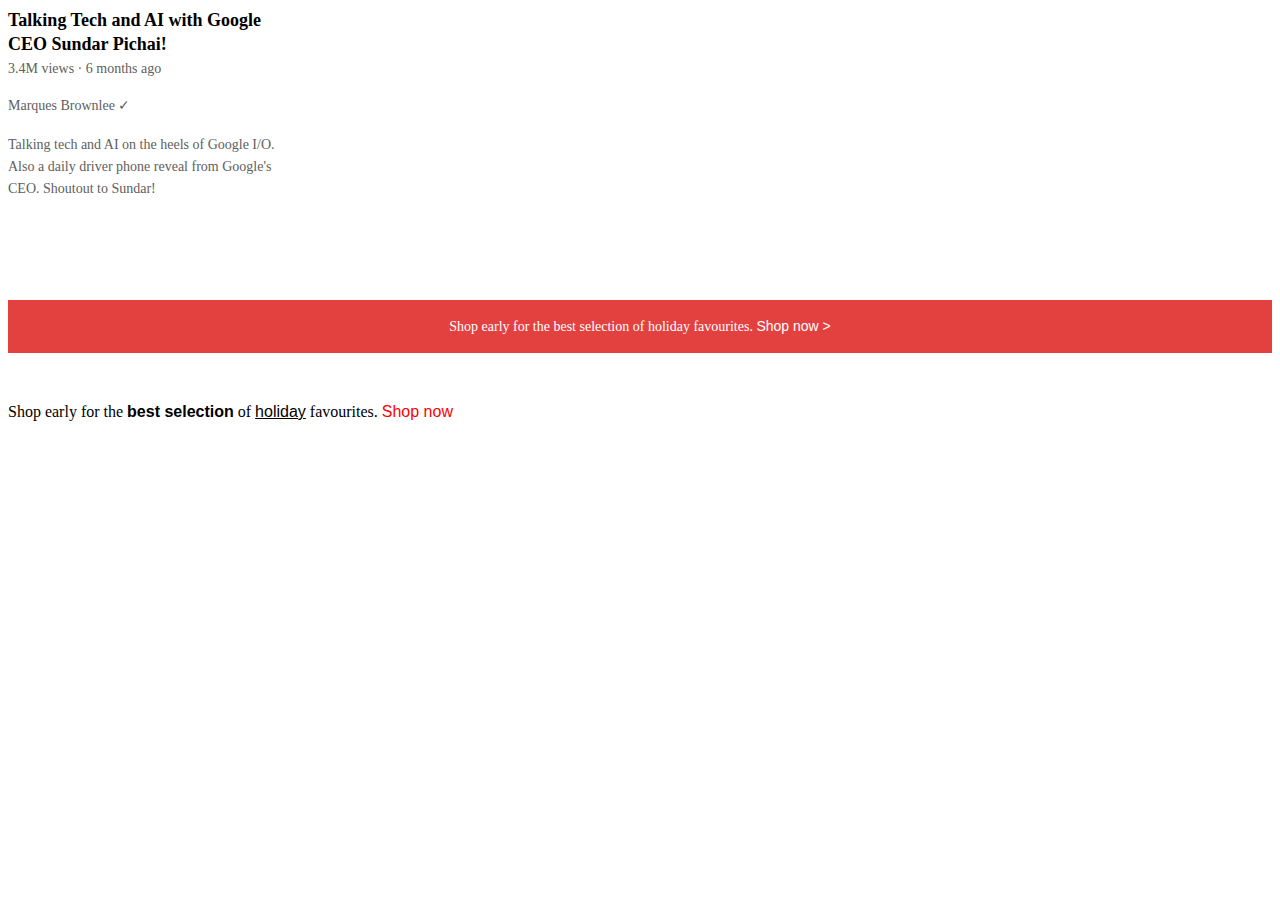
<file: Html-css-practice/lesson 5/text.html>
<!DOCTYPE html>
<html>
  <head>
    <title>Text Practice</title>
    <link rel="stylesheet" href="styles/text.css">
  </head>
  <body>
    <p class="video-title">
      Talking Tech and AI with Google CEO Sundar Pichai!
    </p>

    <p class="video-stats">
      3.4M views &#183; 6 months ago
    </p>

    <p class="video-author">
      Marques Brownlee &#10003;
    </p>

    <p class="video-description">
      Talking tech and AI on the heels of Google I/O. Also a daily driver phone reveal from Google's CEO. Shoutout to Sundar!
    </p>

    <p class="apple-text">
      Shop early for the best selection of holiday favourites. <span class="shop-link">Shop now &#62;</span>
    </p>

    <p>
      Shop early for the <strong>best selection</strong> of <u>holiday</u> favourites. <span class="span-example">Shop now</span>
    </p>
  </body>
</html>
</file>
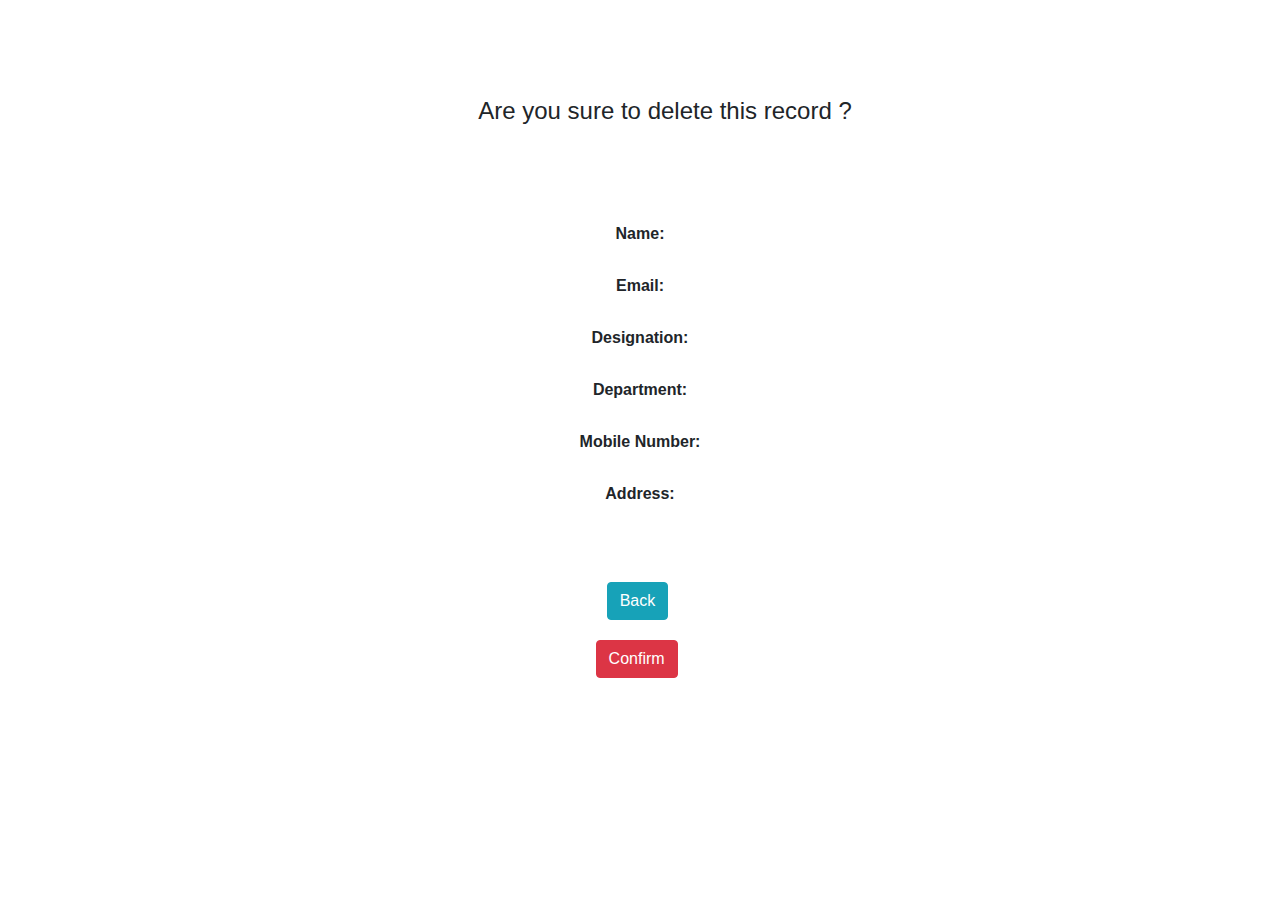
<file: mvc/target/classes/templates/confirm-delete.html>
<!DOCTYPE html>
<html lang="en" xmlns:th="http://www.thymeleaf.org">
<head>
  <meta charset="UTF-8">
  <title>Employee Management System</title>
  <link rel="stylesheet" href="https://maxcdn.bootstrapcdn.com/bootstrap/4.5.2/css/bootstrap.min.css">
  <style>
    h4{
      position: absolute;
      margin-top: -670px;
      margin-left: 50px;
    }
    body {
      display: flex;
      justify-content: center;
      align-items: center;
      height: 100vh;
    }
    .employee-info {
      margin-bottom: 20px;
      text-align: center;
    }
    label {
      font-weight: bold;
    }
    p {
      margin-bottom: 5px;
    }
    #back {

      margin-left: 47%;
    }
    #Confirm {
      margin-left: 46%;
      margin-top: 20px;
    }
  </style>
</head>
<body>
<h4>Are you sure to delete this record ?</h4>
<div class="container">
  <div class="employee-info">
    <label>Name:</label>
    <p th:text="${employee.name}"></p>
  </div>
  <div class="employee-info">
    <label>Email:</label>
    <p th:text="${employee.email}"></p>
  </div>
  <div class="employee-info">
    <label>Designation:</label>
    <p th:text="${employee.designation}"></p>
  </div>
  <div class="employee-info">
    <label>Department:</label>
    <p th:text="${employee.department}"></p>
  </div>
  <div class="employee-info">
    <label>Mobile Number:</label>
    <p th:text="${employee.mobileNumber}"></p>
  </div>
  <div class="employee-info">
    <label>Address:</label>
    <p th:text="${employee.address}"></p>
  </div><br><br>
  <a th:href="@{/home}" id="back" class="btn btn-info">Back</a><br>
  <a th:href="@{/confirm-delete/{id}(id=${employee.id})}" id="Confirm" class="btn btn-danger">Confirm</a>
</div>
</body>
</html>
</file>
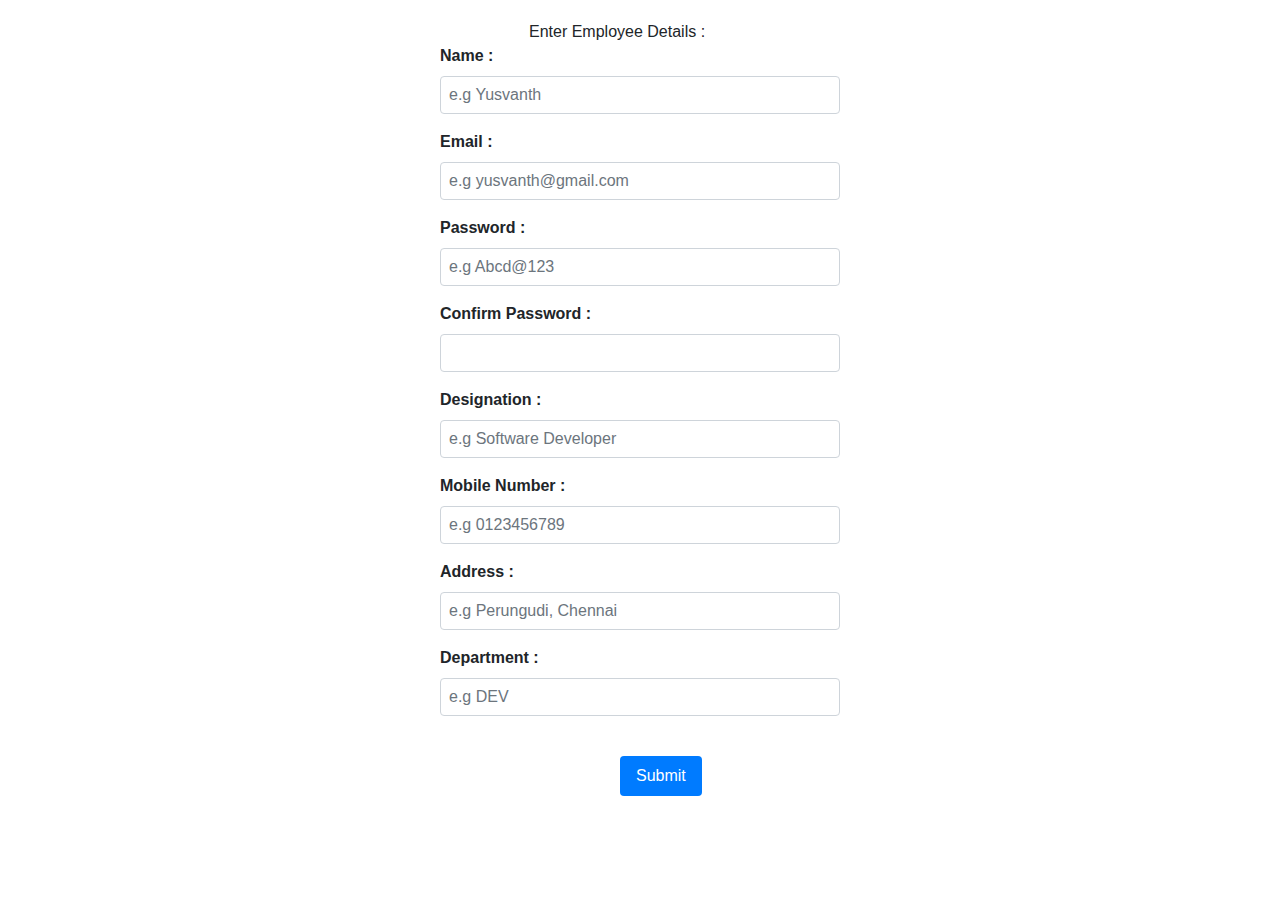
<file: mvc/target/classes/templates/create-employee.html>
<!DOCTYPE html>
<html lang="en" xmlns:th="http://www.thymeleaf.org">
<head>
    <meta charset="UTF-8">
    <title>Employee Management System</title>
    <link rel="stylesheet" href="https://maxcdn.bootstrapcdn.com/bootstrap/4.5.2/css/bootstrap.min.css">
    <style>
        body {
            padding: 20px;
        }
        form {
            max-width: 400px;
            margin: 0 auto;
        }
        label {
            font-weight: bold;
        }
        input[type="text"] {
            width: 100%;
            padding: 8px;
            margin-bottom: 10px;
            border: 1px solid #ced4da;
            border-radius: 4px;
            box-sizing: border-box;
        }
        input[type="submit"] {
            padding: 8px 16px;
            background-color: #007bff;
            color: #fff;
            border: none;
            border-radius: 4px;
            cursor: pointer;
            margin-left: 45%;
        }
        p.error-message {
            color: #dc3545;
            margin-top: 10px;
        }
        .heading{
            margin-left: 40%;
        }
    </style>
</head>
<body>
<div class="container">
    <div class="heading">Enter Employee Details :</div>
    <form action="#" th:action="@{/validate-employee}" method="post" th:object="${employee}">
        <div class="form-group">
            <label for="name">Name :</label>
            <input type="text" class="form-control" placeholder="e.g Yusvanth" th:field="*{name}" name="name" id="name">
        </div>
        <div class="form-group">
            <label for="email">Email :</label>
            <input type="text" class="form-control" placeholder="e.g yusvanth@gmail.com" th:field="*{email}" name="email" id="email">
        </div>
        <div class="form-group">
            <label for="password">Password :</label>
            <input type="text" class="form-control" placeholder="e.g Abcd@123" th:field="*{password}" name="password" id="password">
        </div>
        <div class="form-group">
            <label for="confirmPassword">Confirm Password :</label>
            <input type="text" class="form-control" placeholder="" th:field="*{confirmPassword}" name="confirmPassword" id="confirmPassword">
        </div>
        <div class="form-group">
            <label for="designation">Designation :</label>
            <input type="text" class="form-control" placeholder="e.g Software Developer" th:field="*{designation}" name="designation" id="designation">
        </div>
        <div class="form-group">
            <label for="mobileNumber">Mobile Number :</label>
            <input type="text" class="form-control" placeholder="e.g 0123456789" th:field="*{mobileNumber}" name="mobileNumber" id="mobileNumber">
        </div>
        <div class="form-group">
            <label for="address">Address :</label>
            <input type="text" class="form-control" placeholder="e.g Perungudi, Chennai" th:field="*{address}" name="address" id="address">
        </div>
        <div class="form-group">
            <label for="department">Department :</label>
            <input type="text" class="form-control" placeholder="e.g DEV" th:field="*{department}" name="department" id="department">
        </div>
        <p class="error-message" th:text="${errorMsg}"></p>
        <br>
        <input type="submit" class="btn btn-primary" value="Submit">
    </form>
</div>
</body>
</html>
</file>
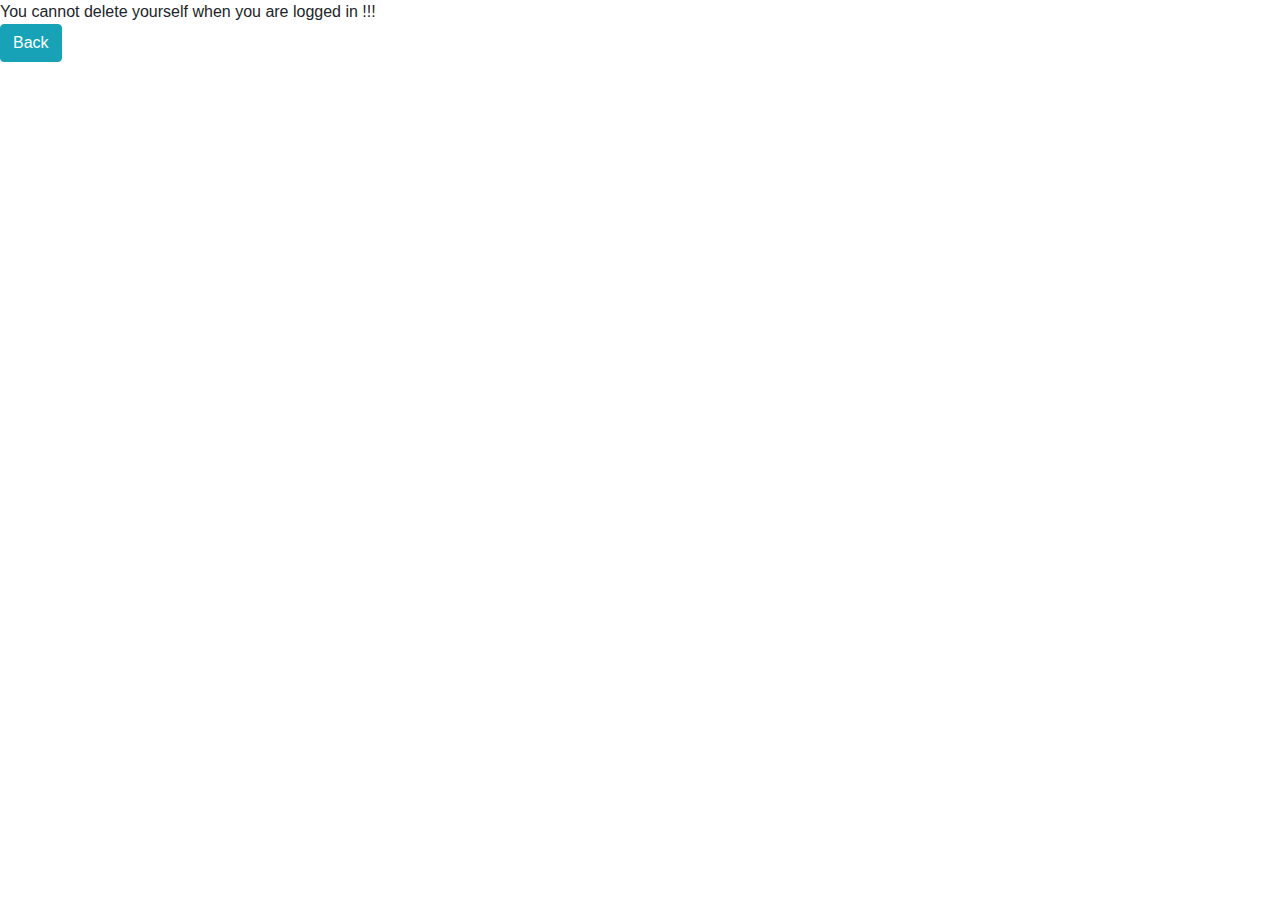
<file: mvc/target/classes/templates/Error-page.html>
<!DOCTYPE html>
<html lang="en" xmlns:th="http://www.thymeleaf.org">
<head>
    <meta charset="UTF-8">
    <title>Error</title>
    <link rel="stylesheet" href="https://maxcdn.bootstrapcdn.com/bootstrap/4.5.2/css/bootstrap.min.css">
</head>
<body>
You cannot delete yourself when you are logged in !!!
<br><a th:href="@{/home}" id="back" class="btn btn-info">Back</a>
</body>
</html>
</file>
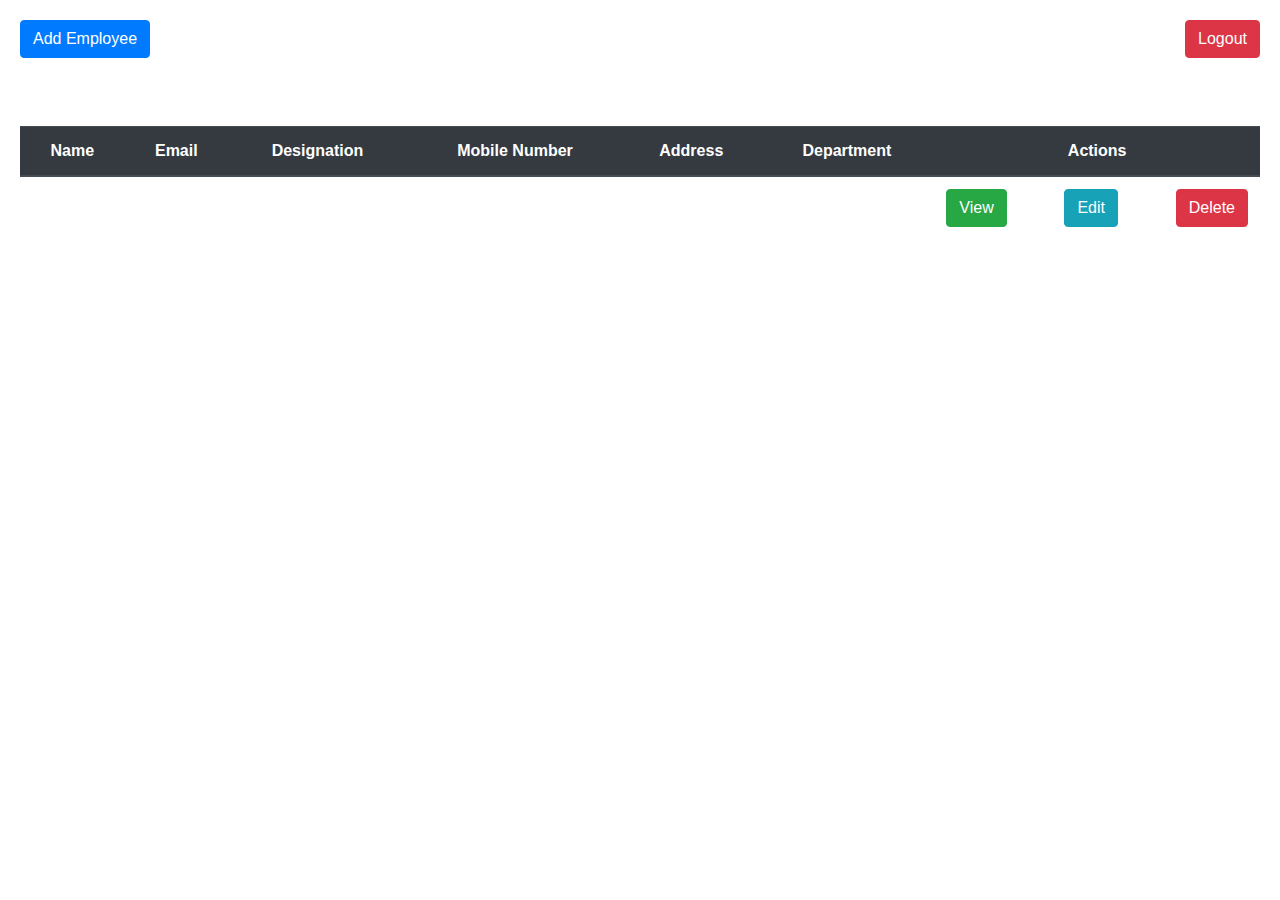
<file: mvc/target/classes/templates/home.html>
<!DOCTYPE html>
<html lang="en" xmlns:th="http://www.thymeleaf.org">
<head>
    <meta charset="UTF-8">
    <title>Employee Management System</title>
    <link rel="stylesheet" href="https://maxcdn.bootstrapcdn.com/bootstrap/4.5.2/css/bootstrap.min.css">
    <style>
        body {
            padding: 20px;
        }
        table {
            margin-top: 20px;
        }
        th, td {
            padding: 10px;
            text-align: center;
        }
        .actions {
            display: flex;
            justify-content: space-between;
        }
    </style>
</head>
<body>
<div class="d-flex justify-content-between">
    <a class="btn btn-primary" th:href="@{/create}">Add Employee</a>
    <a class="btn btn-danger" th:href="@{/logout}">Logout</a>
</div>
<br>
<br>
<table class="table">
    <thead class="thead-dark">
    <tr>
        <th>Name</th>
        <th>Email</th>
        <th>Designation</th>
        <th>Mobile Number</th>
        <th>Address</th>
        <th>Department</th>
        <th>Actions</th>
    </tr>
    </thead>
    <tbody>
    <tr th:each="employee : ${employees}">
        <td th:text="${employee.name}"></td>
        <td th:text="${employee.email}"></td>
        <td th:text="${employee.designation}"></td>
        <td th:text="${employee.mobileNumber}"></td>
        <td th:text="${employee.address}"></td>
        <td th:text="${employee.department}"></td>
        <td>
            <div class="actions">
                <a class="btn btn-success" th:href="@{/view/{id}(id=${employee.id})}">View</a>
                <a class="btn btn-info" th:href="@{/edit/{id}(id=${employee.id})}">Edit</a>
                <a class="btn btn-danger" th:href="@{/delete/{id}(id=${employee.id})}">Delete</a>
            </div>
        </td>
    </tr>
    </tbody>
</table>

</body>
</html>
</file>
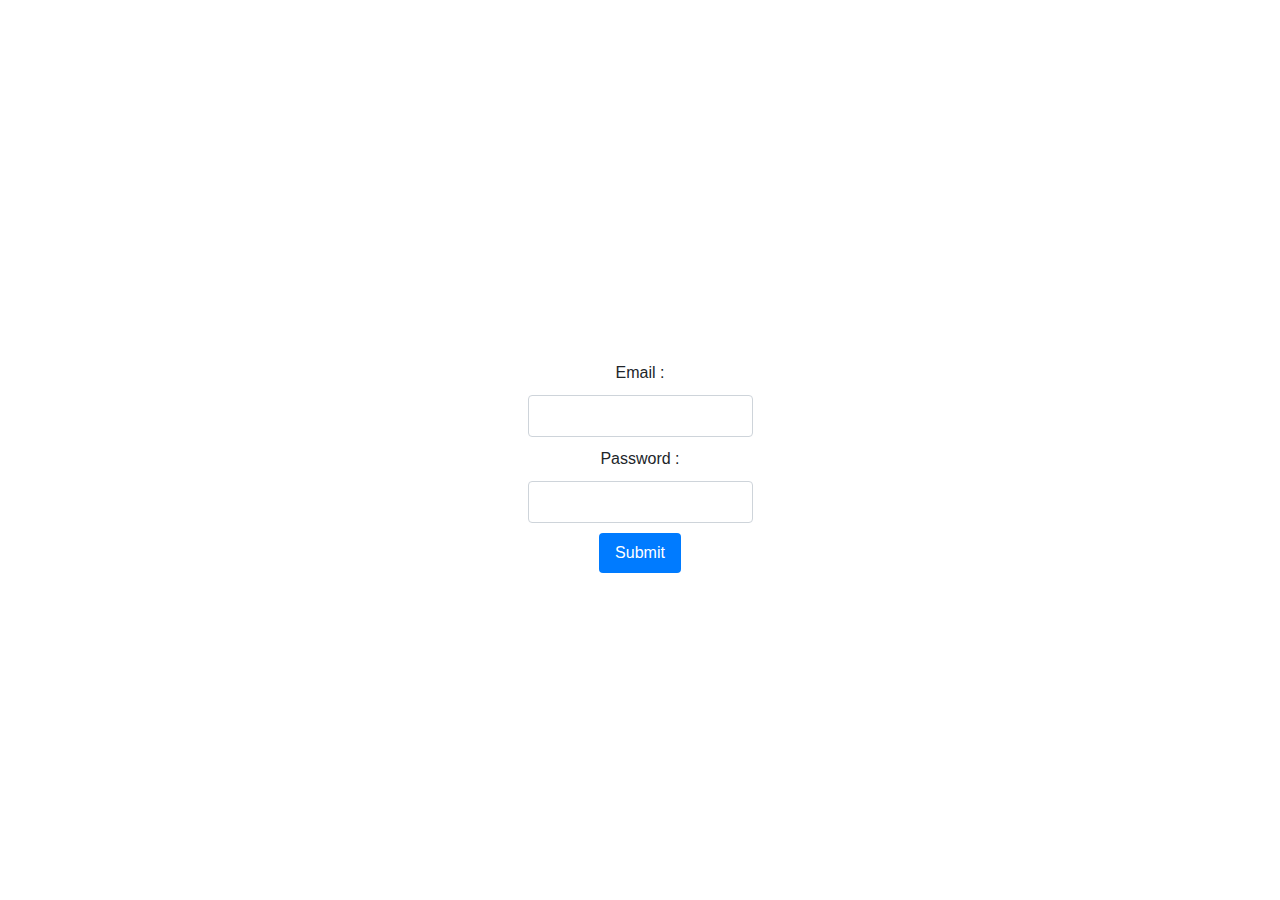
<file: mvc/target/classes/templates/login.html>
<!DOCTYPE html>
<html lang="en" xmlns:th="http://www.thymeleaf.org">
<head>
    <meta charset="UTF-8">
    <title>Title</title>
    <link rel="stylesheet" href="https://maxcdn.bootstrapcdn.com/bootstrap/4.5.2/css/bootstrap.min.css">
    <style>
        body {
            padding: 20px;
            display: flex;
            justify-content: center;
            align-items: center;
            height: 100vh;
        }
        form {
            max-width: 300px;
            text-align: center;

        }
        label {
            display: block;
            margin-bottom: 10px;
        }
        input{
            width: 100%;
            padding: 8px;
            margin-bottom: 10px;
            border: 1px solid #ced4da;
            border-radius: 4px;
            box-sizing: border-box;
        }
        button{
            padding: 8px 16px;
            background-color: #007bff;
            color: #fff;
            border: none;
            border-radius: 4px;
            cursor: pointer;
        }
        .error-message {
            color: red;
            margin-top: 10px;
        }
    </style>
</head>
<body>
<form action="#" method="post" th:action="@{/authenticateUser}" th:object="${login}">
    <label th:text="${errorMsg}"></label><br>
    <label>Email :</label>
    <input th:field="*{email}" type="text" />
    <br>
    <label>Password :</label>
    <input th:field="*{password}" type="password">
    <br>
    <button type="submit">Submit</button>
</form>
<script src="https://maxcdn.bootstrapcdn.com/bootstrap/4.5.2/js/bootstrap.min.js"></script>
</body>
</html>
</file>
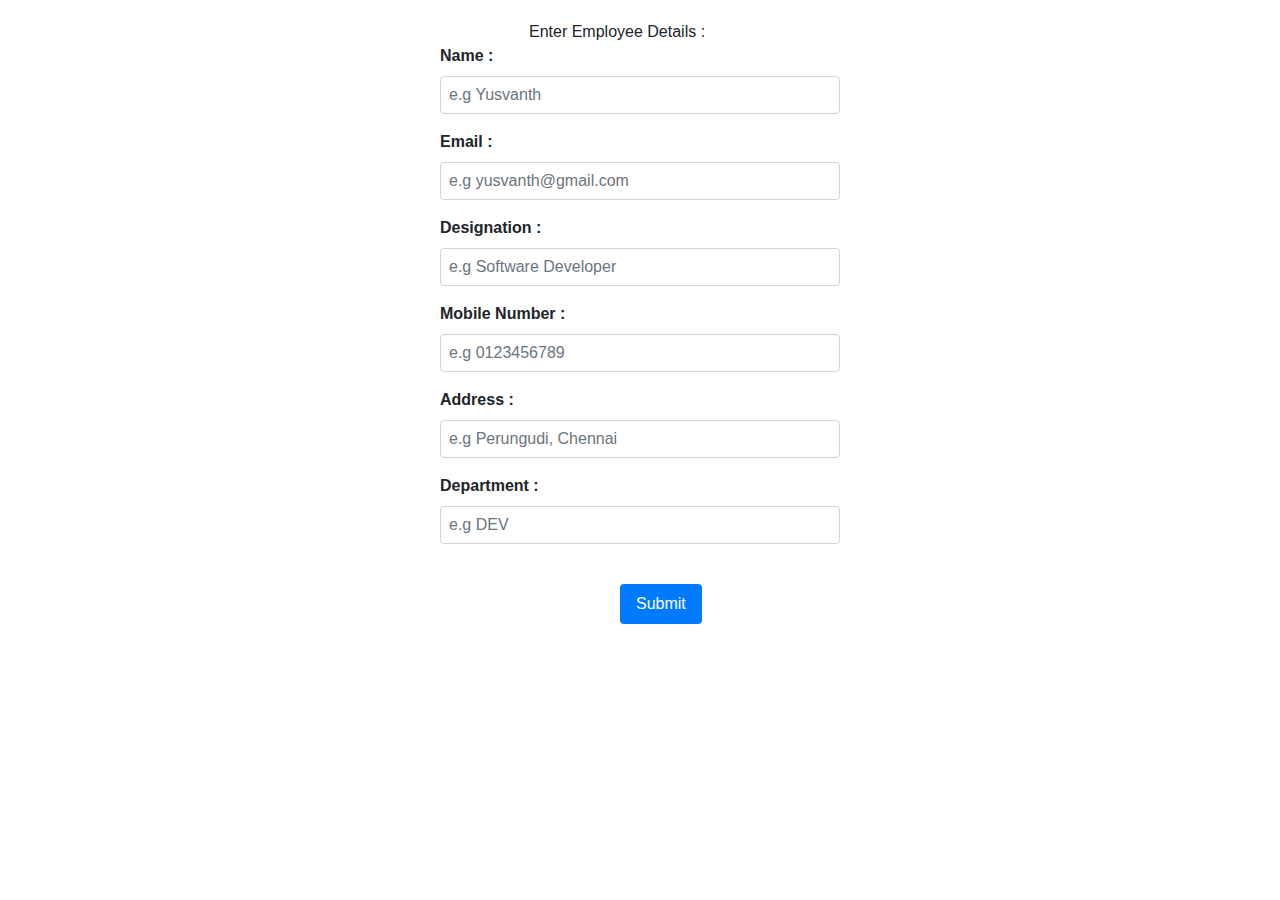
<file: mvc/target/classes/templates/update-page.html>
<!DOCTYPE html>
<html lang="en" xmlns:th="http://www.thymeleaf.org">
<head>
    <meta charset="UTF-8">
    <title>Employee Management System</title>
    <link rel="stylesheet" href="https://maxcdn.bootstrapcdn.com/bootstrap/4.5.2/css/bootstrap.min.css">
    <style>
        body {
            padding: 20px;
        }
        form {
            max-width: 400px;
            margin: 0 auto;
        }
        label {
            font-weight: bold;
        }
        input[type="text"] {
            width: 100%;
            padding: 8px;
            margin-bottom: 10px;
            border: 1px solid #ced4da;
            border-radius: 4px;
            box-sizing: border-box;
        }
        input[type="submit"] {
            padding: 8px 16px;
            background-color: #007bff;
            color: #fff;
            border: none;
            border-radius: 4px;
            cursor: pointer;
            margin-left: 45%;
        }
        p.error-message {
            color: #dc3545;
            margin-top: 10px;
        }
        .heading{
            margin-left: 40%;
        }
    </style>
</head>
<body>
<div class="container">
    <div class="heading">Enter Employee Details :</div>
    <form action="#" th:action="@{/save-changes/{id}(id=${employee.id})}" method="post" th:object="${employee}">
        <div class="form-group">
            <label for="name">Name :</label>
            <input type="text" class="form-control" placeholder="e.g Yusvanth" th:field="*{name}" name="name" id="name">
        </div>
        <div class="form-group">
            <label for="email">Email :</label>
            <input type="text" class="form-control" placeholder="e.g yusvanth@gmail.com" th:field="*{email}" name="email" id="email">
        </div>
        <div class="form-group">
            <label for="designation">Designation :</label>
            <input type="text" class="form-control" placeholder="e.g Software Developer" th:field="*{designation}" name="designation" id="designation">
        </div>
        <div class="form-group">
            <label for="mobileNumber">Mobile Number :</label>
            <input type="text" class="form-control" placeholder="e.g 0123456789" th:field="*{mobileNumber}" name="mobileNumber" id="mobileNumber">
        </div>
        <div class="form-group">
            <label for="address">Address :</label>
            <input type="text" class="form-control" placeholder="e.g Perungudi, Chennai" th:field="*{address}" name="address" id="address">
        </div>
        <div class="form-group">
            <label for="department">Department :</label>
            <input type="text" class="form-control" placeholder="e.g DEV" th:field="*{department}" name="department" id="department">
        </div>
        <p class="error-message" th:text="${errorMsg}"></p>
        <br>
        <input type="submit" class="btn btn-primary" value="Submit">
    </form>
</div>
</body>
</html>
</file>
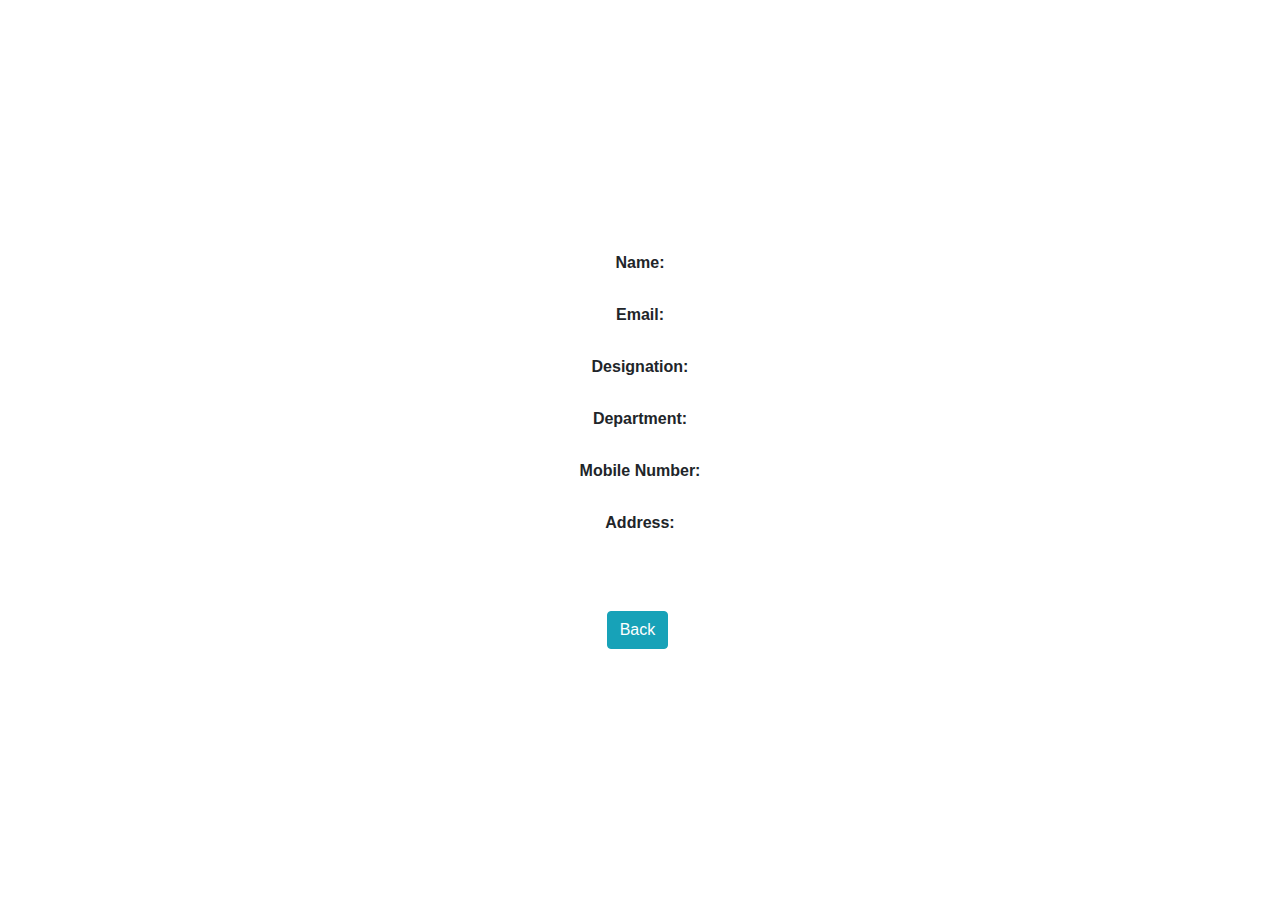
<file: mvc/target/classes/templates/view-employee.html>
<!DOCTYPE html>
<html lang="en" xmlns:th="http://www.thymeleaf.org">
<head>
  <meta charset="UTF-8">
  <title>Employee Management System</title>
  <link rel="stylesheet" href="https://maxcdn.bootstrapcdn.com/bootstrap/4.5.2/css/bootstrap.min.css">
  <style>
    body {
      display: flex;
      justify-content: center;
      align-items: center;
      height: 100vh;
    }
    .employee-info {
      margin-bottom: 20px;
      text-align: center;
    }
    label {
      font-weight: bold;
    }
    p {
      margin-bottom: 5px;
    }
    #back{
      margin-left: 47%;
    }
  </style>
</head>
<body>
<div class="container">
  <div class="employee-info">
    <label>Name:</label>
    <p th:text="${employee.name}"></p>
  </div>
  <div class="employee-info">
    <label>Email:</label>
    <p th:text="${employee.email}"></p>
  </div>
  <div class="employee-info">
    <label>Designation:</label>
    <p th:text="${employee.designation}"></p>
  </div>
  <div class="employee-info">
    <label>Department:</label>
    <p th:text="${employee.department}"></p>
  </div>
  <div class="employee-info">
    <label>Mobile Number:</label>
    <p th:text="${employee.mobileNumber}"></p>
  </div>
  <div class="employee-info">
    <label>Address:</label>
    <p th:text="${employee.address}"></p>
  </div><br><br>
  <a th:href="@{/home}" id="back" class="btn btn-info">Back</a>
</div>
</body>
</html>
</file>
<file: Html-css-practice/lesson 5/styles/text.css>
*{
    font-family: Arial, Helvetica, sans-serif;
}
p {
    font-family: Roboto;
    margin-top: 0;
    margin-bottom: 0;
  }
  
  .video-stats {
    font-size: 14px;
    color: rgb(96, 96, 96);
    margin-bottom: 20px;
  }
  
  .video-title {
    font-weight: bold;
    font-size: 18px;
    width: 280px;
    line-height: 24px;
    margin-bottom: 5px;
  }
  
  .video-author {
    font-size: 14px;
    color: rgb(96, 96, 96);
    margin-bottom: 20px;
  }
  
  .video-description {
    font-size: 14px;
    color: rgb(96, 96, 96);
    width: 280px;
    line-height: 22px;
    margin-bottom: 100px;
  }
  
  .apple-text {
    margin-bottom: 50px;
    font-size: 14px;
    background-color: rgb(227, 65, 64);
    color: white;
    text-align: center;
    padding-top: 18px;
    padding-bottom: 18px;
  }
  
  .span-example {
    color: red;
  }
  
  .span-example:hover {
    text-decoration: underline;
  }
  
  .shop-link {
    cursor: pointer;
  }
  
  .shop-link:hover {
    text-decoration: underline;
  }
</file>
